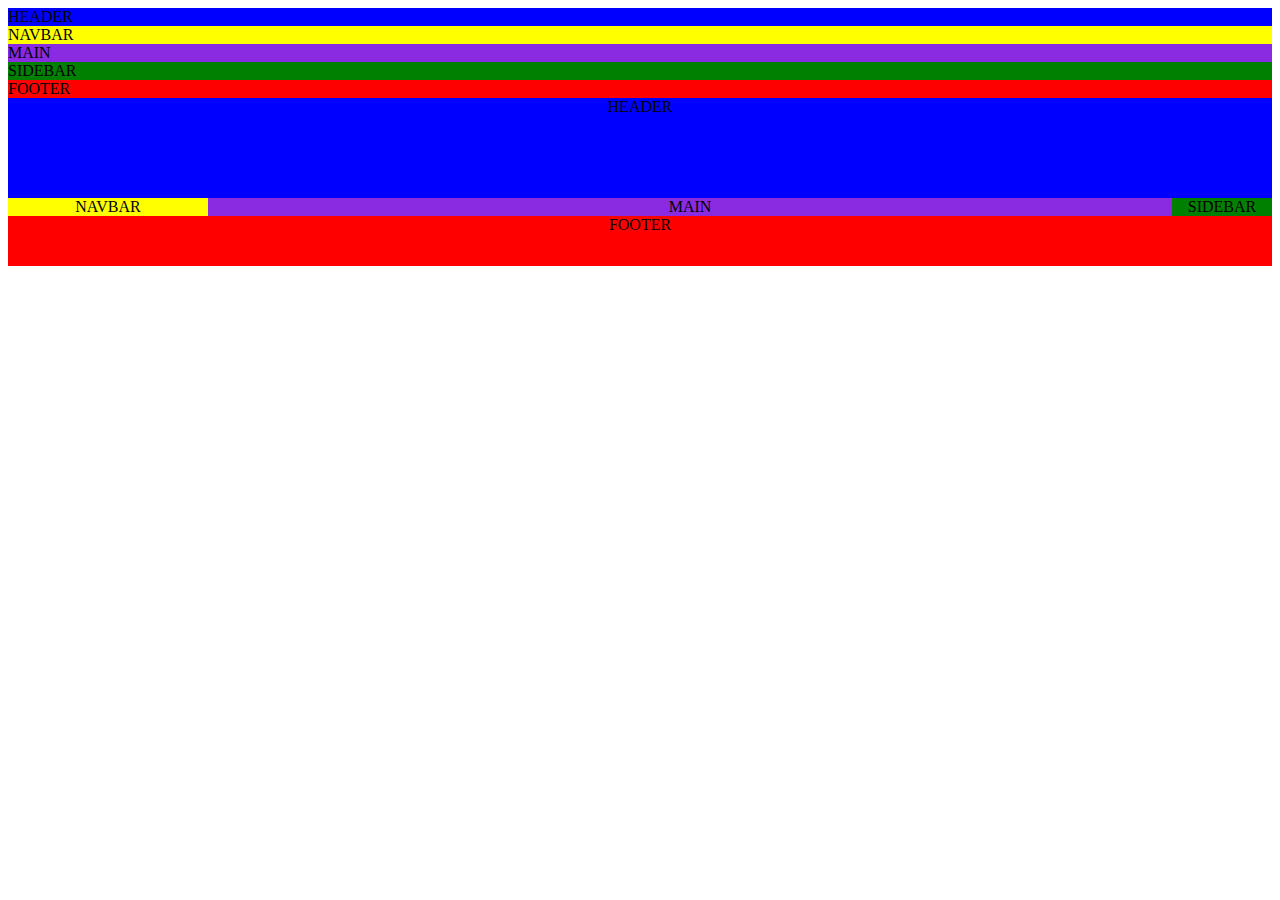
<file: ej-css-grid.html>
<!DOCTYPE html>
<html lang="en">
<head>
    <meta charset="UTF-8">
    <meta name="viewport" content="width=device-width, initial-scale=1.0">
    <link rel="stylesheet" href="ej-css-grid.css">
    <title>Document</title>
</head>
<body>
    <header>HEADER</header>
<nav>NAVBAR</nav>
<main>MAIN</main>
<aside>SIDEBAR</aside>
<footer>FOOTER</footer>
<div id="container-grid">
    <header>HEADER</header>
    <nav>NAVBAR</nav>
    <main>MAIN</main>
    <aside>SIDEBAR</aside>
    <footer>FOOTER</footer>
</body>
</html>
</file>
<file: ej-css-grid.css>
#container-grid{
    display: grid;
    grid-template:
    "header" 100px
    "navbar" 50px
    "main" auto
    "sidebar" 100px
    "footer" 50px;
    text-align: center;
    }
    /*Estilos Grid Items*/
header {
    grid-area: header;
    background-color: blue;
    }
    nav {
    grid-area: navbar;
    background-color: yellow;
    }
    main {
    grid-area: main;
    background-color: blueviolet;
    }
    aside {
    grid-area: sidebar;
    background-color: green;
    }
    footer {
    grid-area: footer;
    background-color: red;
    }
    /*Resolución tabletas*/
@media screen and (min-width:768px) {
    .container-grid{
    grid-template-columns: 200px auto;
    grid-template-rows: 100px 50px auto 50px;
    grid-template-areas:
    "header header"
    "navbar navbar"
    "sidebar main"
    "footer footer";
    }
    }
    /*Resolución resoluciones medias*/
@media screen and (min-width:1024px) {
    #container-grid{
    grid-template:
    "header header header" 100px
    "navbar main sidebar" auto
    "footer footer footer" 50px /
    200px auto 100px;
    }
    }
    /*Resolución resoluciones macro*/
@media screen and (min-width:1308px) {
    .container-grid{
    max-width: 1200px;
    margin: 0 auto;
    }
    }
</file>
